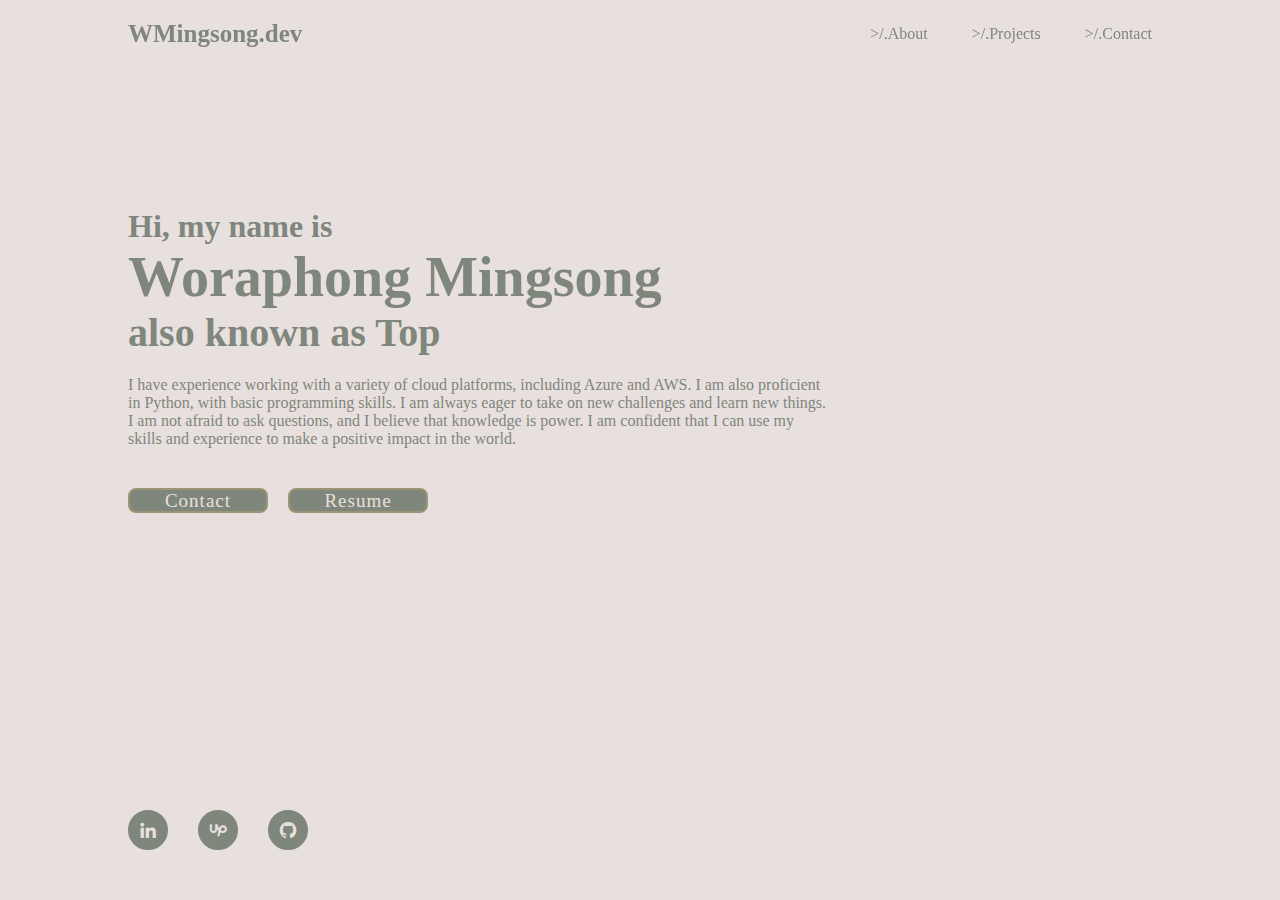
<file: index.html>
<!DOCTYPE html>


<html lang="en">
  
  <head>
    <meta charset="utf-8">
    <meta http-equiv="X-UA-Compatible" content="IE=edge">
    <meta name="viewpoint" content="width=device-width, initial-scale=1.0">
    <title>Home | Wmingsong </title>
    <link rel="stylesheet" href="./style.css">
    <script src="index.js"></script>
    <link href='https://unpkg.com/boxicons@2.1.4/css/boxicons.min.css' rel='stylesheet'>
  </head>
  
  <body>
    <header class="header">
      <a href="./index.html" class="logo">WMingsong.dev</a>

      <nav class="navbar">
            <a href="./about.html" >>/.About</a>
            <a href="./project.html" >>/.Projects</a>
            <a href="./contact.html" >>/.Contact</a>
      </nav>
    
    </header>
    <section class="home">
      <div class="home-content">
        <h3>Hi, my name is</h3>
        <h1>Woraphong Mingsong</h1>
        <h2>also known as Top</h2>
        <p>I have experience working with a variety of cloud platforms, 
          including Azure and AWS. I am also proficient in Python, with basic programming skills. 
          I am always eager to take on new challenges and learn new things. 
          I am not afraid to ask questions, and I believe that knowledge is power. 
          I am confident that I can use my skills and experience to make a positive impact in the world. </p>   
        
          <div class="btn-box">
          <a href="#">Contact</a>
          <a id="resume" href="./Woraphong_Mingsong_Resume.pdf" target="_blank" download>Resume</a>
          </div>

            <div class="home-social">
              <a href="https://www.linkedin.com/in/woraphong-mingsong/"><i class='bx bxl-linkedin' ></i></i></a>
              <a href="https://www.upwork.com/freelancers/~01409d616c58839f75"><i class='bx bxl-upwork' ></i></a>
              <a href="https://github.com/Ricesucooker"><i class='bx bxl-github'></i></a>
            </div>
      </div>

    </section>
  </body>
</html>
</file>
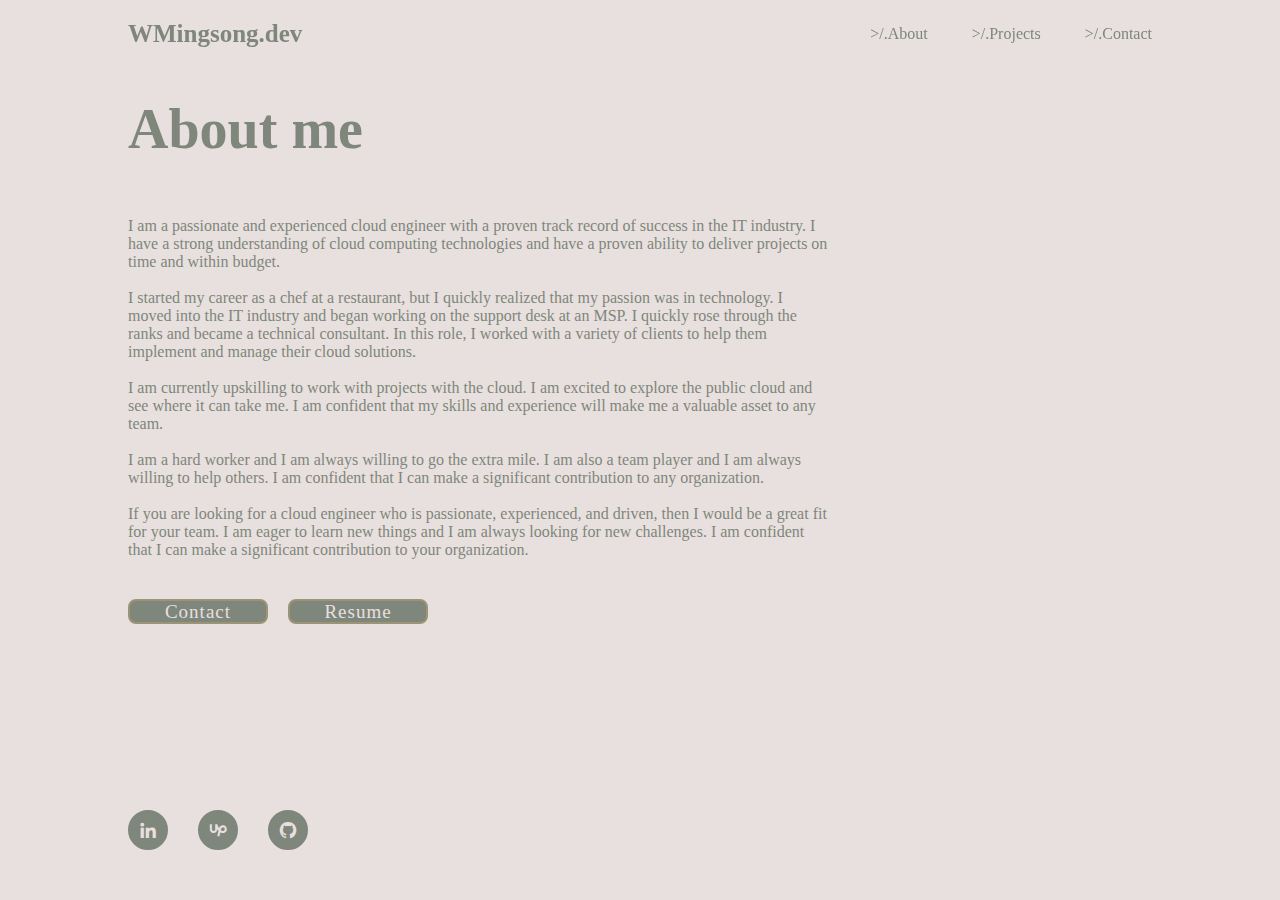
<file: about.html>
<!DOCTYPE html>


<html lang="en">
  
  <head>
    <meta charset="utf-8">
    <meta http-equiv="X-UA-Compatible" content="IE=edge">
    <meta name="viewpoint" content="width=device-width, initial-scale=1.0">
    <title>About | Top </title>
    <link rel="stylesheet" href="./style.css">
    <script src="index.js"></script>
    <link href='https://unpkg.com/boxicons@2.1.4/css/boxicons.min.css' rel='stylesheet'>
  </head>
  
  <body>
    <header class="header">
      <a href="index.html" class="logo">WMingsong.dev</a>

      <nav class="navbar">
          <a href="./about.html" >>/.About</a>
          <a href="./project.html" >>/.Projects</a>
          <a href="./contact.html" >>/.Contact</a>
      </nav>
    
    </header>
    <section class="home">
      <div class="home-content">
        <h1>About me</h1>
        <br>
        <br>
        <p> I am a passionate and experienced cloud engineer with a proven track record of success in the IT industry. I have a strong understanding of cloud computing technologies and have a proven ability to deliver projects on time and within budget.
            <br>
            <br>
            I started my career as a chef at a restaurant, but I quickly realized that my passion was in technology. I moved into the IT industry and began working on the support desk at an MSP. I quickly rose through the ranks and became a technical consultant. In this role, I worked with a variety of clients to help them implement and manage their cloud solutions.
            <br>
            <br>
            I am currently upskilling to work with projects with the cloud. I am excited to explore the public cloud and see where it can take me. I am confident that my skills and experience will make me a valuable asset to any team.
            <br>
            <br>
            I am a hard worker and I am always willing to go the extra mile. I am also a team player and I am always willing to help others. I am confident that I can make a significant contribution to any organization.
            <br>
            <br>
            If you are looking for a cloud engineer who is passionate, experienced, and driven, then I would be a great fit for your team. I am eager to learn new things and I am always looking for new challenges. I am confident that I can make a significant contribution to your organization.</p>   
        
          <div class="btn-box">
          <a href="#">Contact</a>
          <a id="resume" href="./Woraphong_Mingsong_Resume.pdf" target="_blank" download>Resume</a>
          </div>

            <div class="home-social">
              <a href="https://www.linkedin.com/in/woraphong-mingsong/" target="_blank" download><i class='bx bxl-linkedin' ></i></i></a>
              <a href="https://www.upwork.com/freelancers/~01409d616c58839f75" target="_blank" download><i class='bx bxl-upwork' ></i></a>
              <a href="https://github.com/Ricesucooker" target="_blank"><i class='bx bxl-github'download></i></a>
            </div>
      </div>

    </section>
  </body>
</html>
</file>
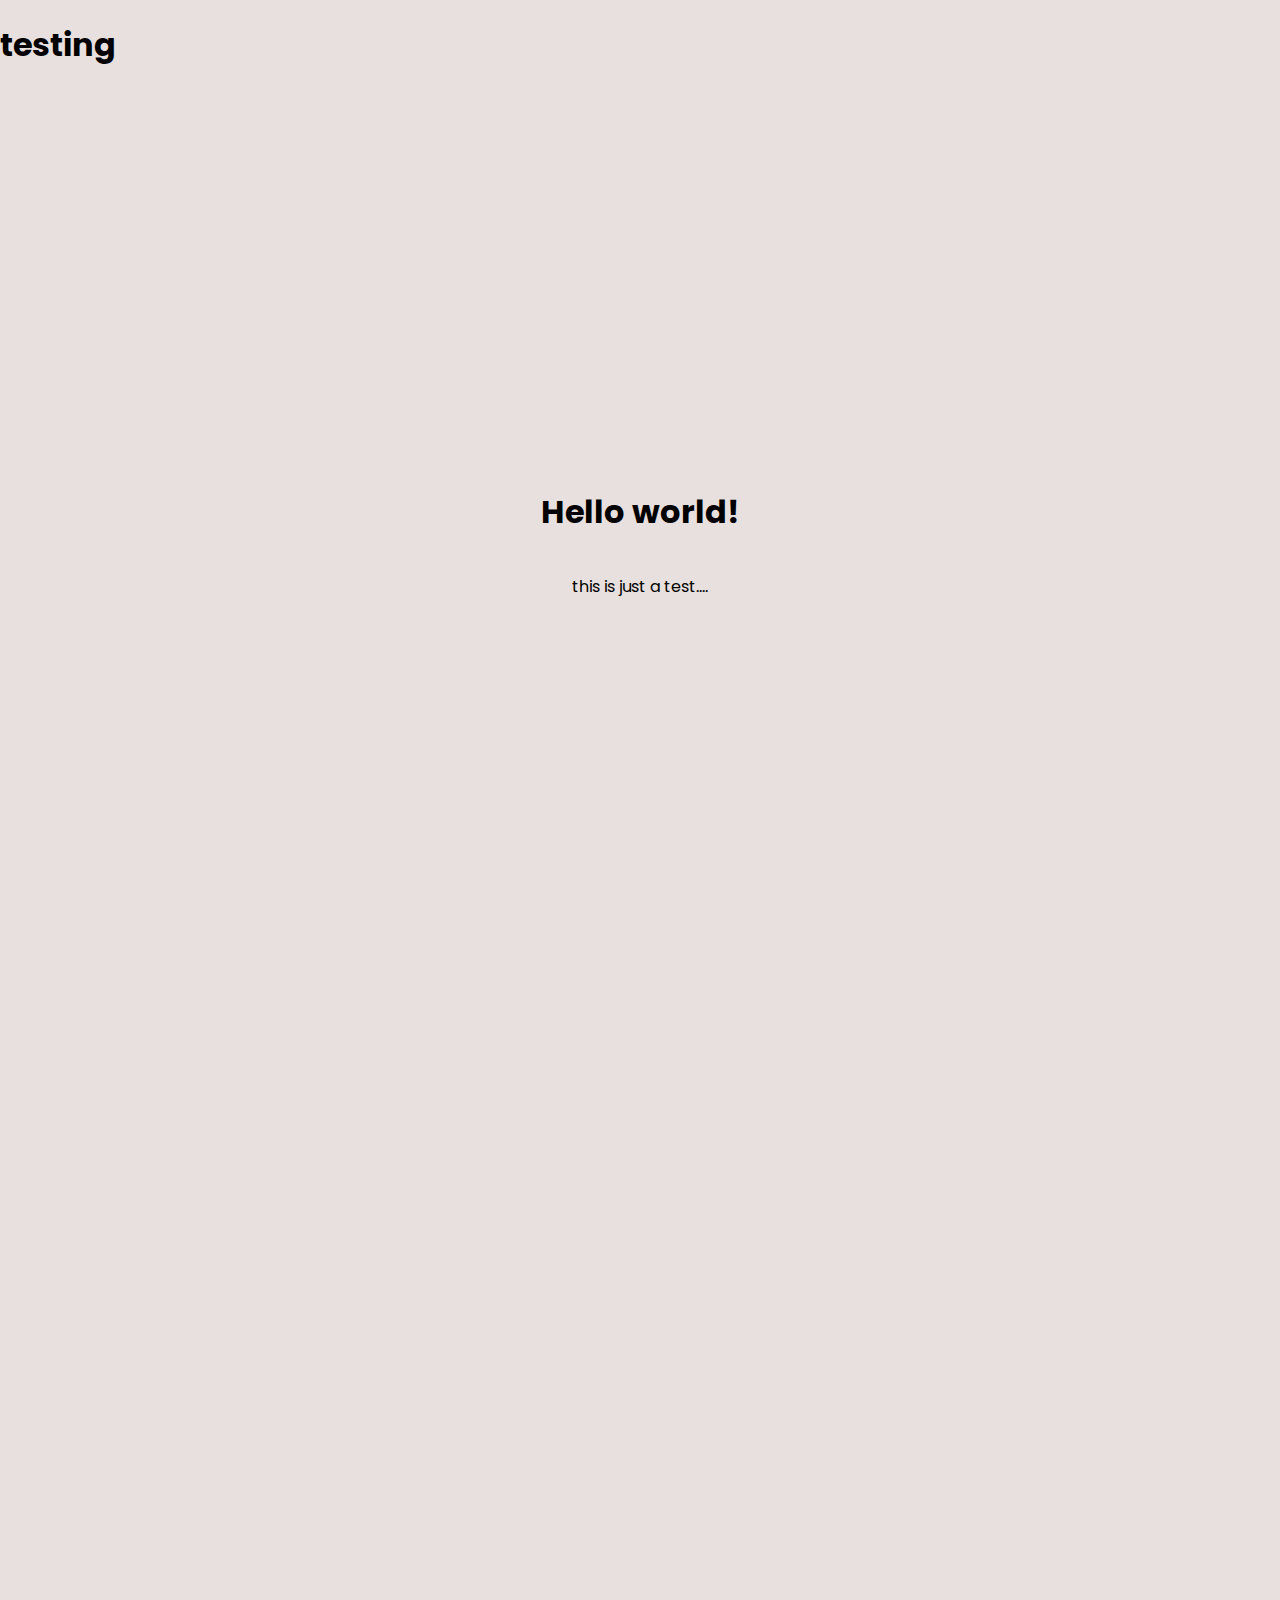
<file: wmdev.html>
<!DOCTYPE html>

<html lang="en">
    <head>
        <meta charset="utf-8">
        <meta http-equiv="X-UA-Compatible" content="IE-edge">
        <meta name="viewpoint" content="with=device-width, initial-scale=1.0">
        <title>WMingson.dev</title>
        <link rel="stylesheet" href="./styledev.css">
        <!--defer will load script aftert he body-->
        <script defer src="./index.js"></script>

    </head>
    <body>

        <h1>testing</h1>
        
        <section class="hidden">
            <h1>Hello world!</h1>
            <p>this is just a test....</p>

        </section>
        
        <section class="hidden">
            <h2> lmao what is this test</h2>
            <p>
                just another text.
                just some test that you will look at and be like omg...
            </p>

        </section>

    </body>


</html>
</file>
<file: style.css>
*{
    margin: 0;
    padding: 0;
    box-sizing: border-box;
    overflow: anywhere;
    
}
body{
    background: #e8e0de;
    color: #7f867b;
}

.header{
    position: fixed;
    top: 0;
    left: 0;
    width: 100%;
    padding: 20px 10%;
    background-color: transparent;
    display:  flex;
    justify-content: space-between;
    align-items: center;
    z-index: 100%;
}

.logo{
    font-size: 25px;
    color: #7f867b;
    text-decoration: none;
    font-weight: 600;
}

.navbar a {
    font-size: 16px;
    color: #7f867b;
    text-decoration: none;
    font-weight: 500;
    margin-left: 40px;
    transition: .3s;
}

.navbar a:hover {
    color: #2c2c2a;
}

.home {
    height: 80vh;
    display: flex;
    align-items: center;
    padding: 0 10%;
}


/*index.html */

.home-content {
    max-width: 700px;
}

.home-content h1 {
    font-size: 56px;
    font-weight: 700;

}

.home-content h2 {
    font-size: 40px;
    font-weight: 700;
}

.home-content h3 {
    font-size: 32px;
    font-weight: 700;
}

.home-content p {
    font-size: 16px;
    margin:  20px 0 40px;

}

.home-content .btn-box {
    display: flex;
    justify-content: space-between;
    width: 300px;   
    height: 25px;

}

.btn-box a {
    position: relative;
    display: inline-flex;
    justify-content: center;
    align-content: center;
    width: 140px;
    height: 100%;
    background: #7f867b;
    border: 2px solid #9b9575;
    border-radius: 8px;
    font-size: 19px;
    text-decoration: none;
    font-weight: 400;
    letter-spacing: 1px;
    color: #e8e0de;
    z-index: 1;
    overflow: hidden;
    transition: .8s;
}
.btn-box a:nth-child(4){
    background: transparent;
    color: #7f867b;
}
.btn-box a:hover{
    color: #7f867b;

}

.btn-box a:before {
    background: #7f867b;
}

.btn-box a::before{
    content: '';
    position: absolute;
    top: 0;
    left: 0;
    width: 0;
    height: 100%;
    background: #e8e0de;
    z-index: -1;
    transition: .8s;
}

.btn-box a:hover::before{
    width: 100%;
}

.home-social {
    background-color: #e8e0de;
    position: absolute;
    display: inline-flex;
    bottom: 50px;
    width: 180px;
    justify-content: space-between;

}
.home-social a {
    display: inline-flex;
    justify-content: center;
    align-items: center;
    width: 40px;
    height: 40px;
    background: #7f867b;
    border: 2px solid #7f867b;
    border-radius: 50%;
    font-size: 20px;
    color: #e8e0de;
    text-decoration: none;
    transition: .8s;

}

.home-social a:nth-child(6){
    color: #7f867b;
}

.home-social a:hover{
    color: #7f867b;
    background-color: #E3e4e0;
}

.home-social a:hover::before{
    color:#7f867b;
}

.home-social a:hover::before{
    content: '';
    position: absolute;
    top: 0;
    left: 0;
    width: 0;
    height: 100%;
    background: #e8e0de;
    transition: .8s;
}



/* Contact.html */

.e-form{
    content: '';
    position: relative;
    align-content: center;
}

input[type = text] {
 width: 100%;
 padding: 12px 20px;
 margin: 8px 0;
 box-sizing: border-box;
}
textarea{
    width: 100%;
    height: 150px;
    padding: 12px 20px;
    box-sizing: border-box;
    border-radius: 4px;
    resize: none;
}
</file>
<file: styledev.css>
@import url('https://fonts.googleapis.com/css2?family=Poppins&display=swap');

body {
    background: #e8e0de;
    color: #000000;
    font-family: 'Poppins', sans-serif;
    padding: 0;
    margin: 0;

}

section {
    display: grid;
    place-items: center;
    align-content: center;
    min-height: 100vh;
}

/* opacity for hidininng */

.hidden {
    opacity: 0;
}

.show {
    opacity: 1;
}
</file>
